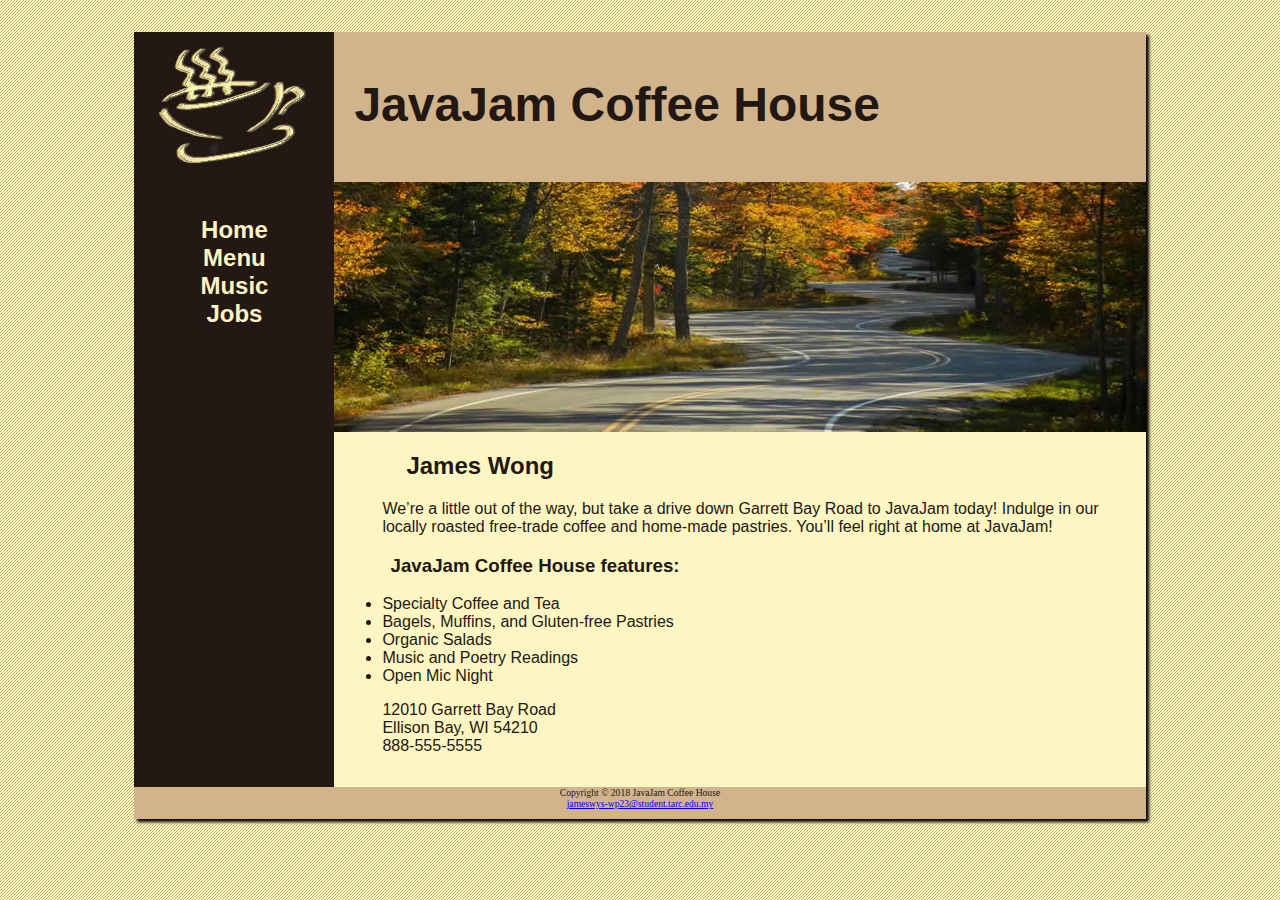
<file: index.html>
<!DOCTYPE html>
<html>

<head>
    <meta charset="utf-8">
    <title>JavaJam Coffee House</title>
    <link href="javajam.css" rel="stylesheet" type="text/css">
</head>

<body>
    <div id="wrapper">
        <header>
            <h1>JavaJam Coffee House</h1>
        </header>
        <nav>
            <ul>
                <li><a href="index.html"> Home</a></li>
                <li><a href="menu.html"> Menu</a></li>
                <li><a href="music.html"> Music</a></li>
                <li><a href="jobs.html"> Jobs</a></li>
            </ul>
        </nav>
        <main>
            <div id='heroroad'></div>
            <h2>James Wong</h2>
            <p>We&rsquo;re a little out of the way, but take a drive down Garrett Bay Road to JavaJam
                today! Indulge in our locally roasted free-trade coffee and home-made pastries.
                You&rsquo;ll feel right at home at JavaJam!</p>
            <h3>JavaJam Coffee House features:</h3>
            <ul>
                <li>Specialty Coffee and Tea</li>
                <li>Bagels, Muffins, and Gluten-free Pastries</li>
                <li>Organic Salads</li>
                <li>Music and Poetry Readings</li>
                <li>Open Mic Night</li>
            </ul>
            <div>
                12010 Garrett Bay Road<br>
                Ellison Bay, WI 54210<br>
                888-555-5555
            </div>
        </main>

        <footer>
            Copyright &copy; 2018 JavaJam Coffee House<br>
            <a href="mailto:jameswys-wp23@student.tarc.edu.my"> jameswys-wp23@student.tarc.edu.my</a>
        </footer>
</body>

</html>
</file>
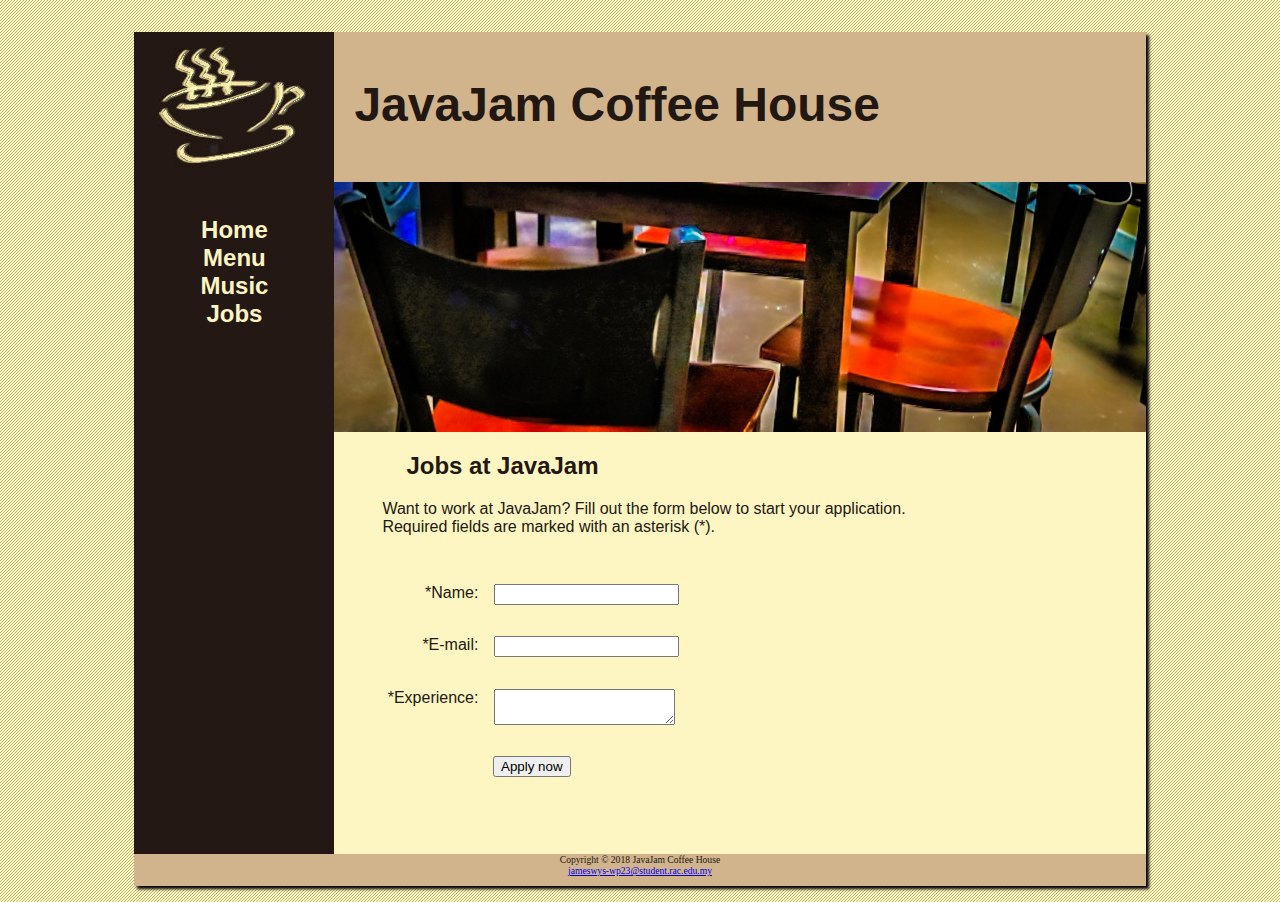
<file: jobs.html>
<!DOCTYPE html>
<html>

<head>
    <meta charset="utf-8">
    <link href="javajam.css" rel="stylesheet" type="text/css">
    <title>JavaJam Coffee House Jobs</title>
</head>

<body>
    <div id="wrapper">
        <header>
            <h1>JavaJam Coffee House</h1>
        </header>
        <nav>
            <ul>
                <li><a href="index.html"> Home</a></li>
                <li><a href="menu.html"> Menu</a></li>
                <li><a href="music.html"> Music</a></li>
                <li><a href="jobs.html"> Jobs</a></li>
            </ul>
        </nav>
        <main>
            <div id="herojobs"></div>
            <h2>Jobs at JavaJam</h2>
            <p>Want to work at JavaJam? Fill out the form below to start your application.
                <br>Required fields are marked with an asterisk (*).
            </p>
            <form action="https://webdevbasics.net/scripts/javajam8.php" method="post">
                <label for ="myName">*Name:</label>
                <input type="text" id="myName" name="myName" required><br> 

                <label for ="myEmail">*E-mail:</label>
                <input type="email" id="myEmail" name="myEmail" required><br>

                <label for ="myExperience">*Experience:</label>

                <textarea rows="2" cols="20" type="text" id="myExperience" name="myExperience" required></textarea><br>
                
                <input id="mySubmit" type="submit" value="Apply now">
            </form>
        </main>
        <footer>
            Copyright &copy; 2018 JavaJam Coffee House<br>
            <a href="mailto:jameswys-wp23@student.tarc.edu.my"> jameswys-wp23@student.rac.edu.my</a>
        </footer>
    </div>
    </p>

</body>

</html>
</file>
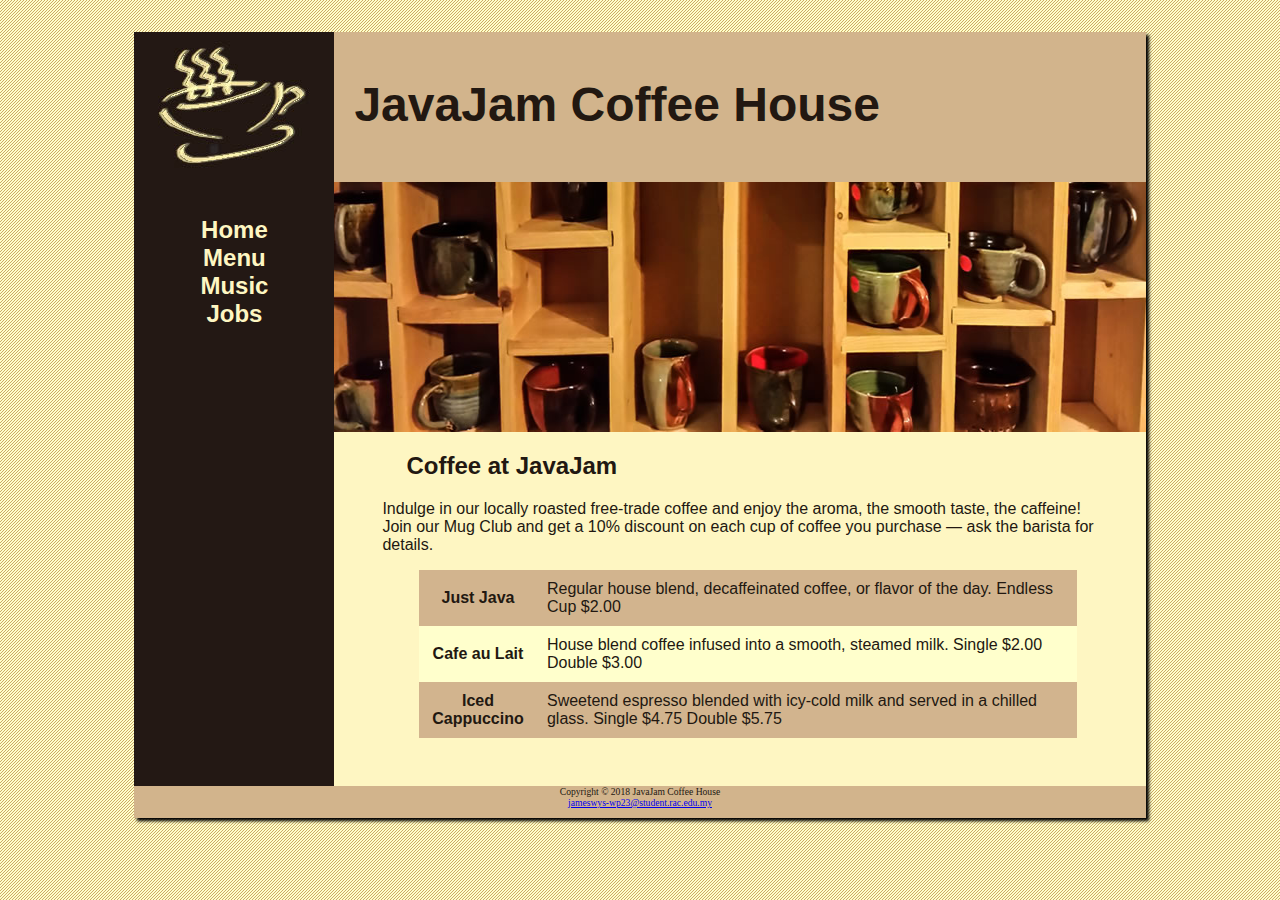
<file: menu.html>
<!DOCTYPE html>
<html>

<head>
    <meta charset="utf-8">
    <link href="javajam.css" rel="stylesheet" type="text/css">
    <title>JavaJam Coffee House</title>
</head>

<body>
    <div id="wrapper">
        <header>
            <h1>JavaJam Coffee House</h1>
        </header>
        <nav>
            <ul>
                <li><a href="index.html"> Home</a></li>
                <li><a href="menu.html"> Menu</a></li>
                <li><a href="music.html"> Music</a></li>
                <li><a href="jobs.html"> Jobs</a></li>
            </ul>
        </nav>
        <main>
            <div id="heromugs"></div>
            <h2> Coffee at JavaJam</h2>
            <p>
            <dl>Indulge in our locally roasted free-trade coffee and enjoy the aroma, the smooth
                taste, the caffeine! Join our Mug Club and get a 10% discount on each cup of
                coffee you purchase — ask the barista for details.</p>
                <table>
                    <tr>
                        <th>Just Java</th>
                        <td>Regular house blend, decaffeinated coffee, or flavor of the day. Endless Cup $2.00
                        </td>
                    </tr>
                    <tr>
                        <th>Cafe au Lait</th>
                        <td>
                            House blend coffee infused into a smooth, steamed milk. Single $2.00 Double $3.00
                        </td>
                    </tr>
                    <tr>
                        <th>Iced Cappuccino</th>
                        <td>
                            Sweetend espresso blended with icy-cold milk and served in a chilled glass. Single $4.75
                            Double $5.75
                        </td>
                    </tr>
                </table>
        </main>
        <footer>
            Copyright &copy; 2018 JavaJam Coffee House<br>
            <a href="mailto:jameswys-wp23@student.tarc.edu.my"> jameswys-wp23@student.rac.edu.my</a>
        </footer>
    </div>
    </p>

</body>

</html>
</file>
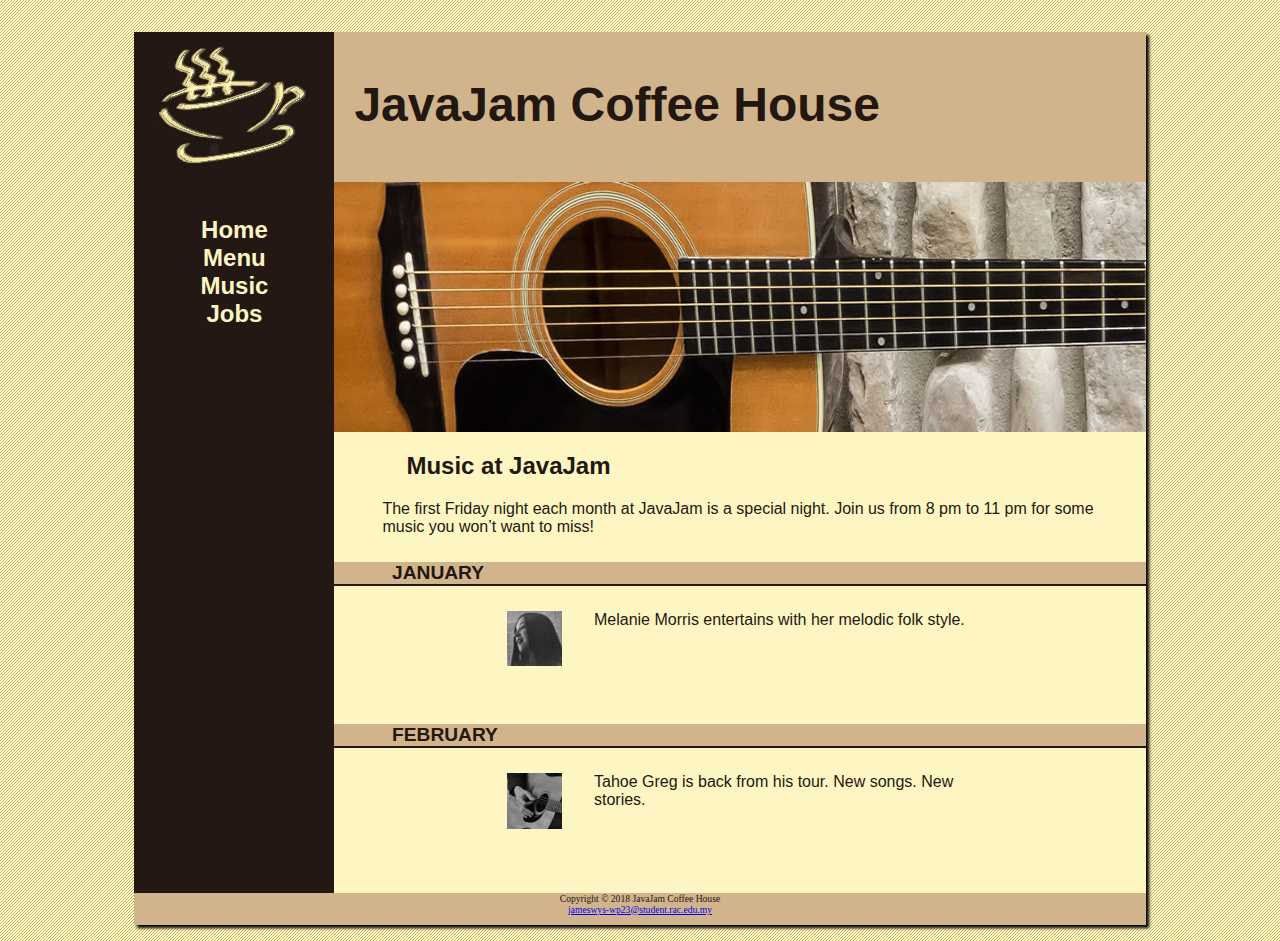
<file: music.html>
<!DOCTYPE html>
<html>

<head>
    <meta charset="utf-8">
    <link href="javajam.css" rel="stylesheet" type="text/css">
    <title>JavaJam Coffee House</title>
</head>

<body>
    <div id="wrapper">
        <header>
            <h1>JavaJam Coffee House</h1>
        </header>
        <nav>
            <ul>
                <li><a href="index.html"> Home</a></li>
                <li><a href="menu.html"> Menu</a></li>
                <li><a href="music.html"> Music</a></li>
                <li><a href="jobs.html"> Jobs</a></li>
            </ul>
        </nav>
        <main>
            <div id="heroguitar"></div>
            <h2>Music at JavaJam</h2>
            <p>The first Friday night each month at JavaJam is a special night. Join us from 8
                pm to 11 pm for some music you won’t want to miss!</p>

            <h4>January</h4>
            <div class="details">
                <a href="images/melanie.jpg"><img class="floatleft" src="images/melaniethumb.jpg" alt="Melanie Morris"
                        width="20%" height="20%"></a>
                Melanie Morris entertains with her melodic folk style.
            </div>


            <h4>February</h4>
            <div class="details">
                <a href="images/greg.jpg"><img class="floatleft" src="images/gregthumb.jpg" alt="Tahoe Greg" width="20%"
                        height="20%"></a>
                Tahoe Greg is back from his tour. New songs. New stories.
            </div>
        </main>
        <footer>
            Copyright &copy; 2018 JavaJam Coffee House<br>
            <a href="mailto:jameswys-wp23@student.tarc.edu.my"> jameswys-wp23@student.rac.edu.my</a>
        </footer>
        </p>
    </div>
</body>

</html>
</file>
<file: javajam.css>
﻿body {
  background-image: url("images/background.gif");
  background-color: #FCEBB6;
  color: #221811;
  font-family: verdana, arial, sans-serif
}

header {
  background-color: #D2B48C;
  height: 150px;
  background-image: url("images/javajamlogo.jpg");
  background-position: left;
  background-repeat: no-repeat
}

main {
  padding: 0 0 2em 0;
  margin-left: 200px;
  display: block;
  background-color: #FEF6C2;
}

h1 {
  padding-top: 45px;
  padding-left: 220px;
  font-size: 3em
}
h4 {
  background-color:#D2B48C;
  font-size: 1.2em;
  padding-left: .5em;
  padding-bottom: .25em;
  text-transform:uppercase;
  border-bottom: 2px solid #231814;
  padding-bottom: 0;
  clear:left;
}
nav {
  text-align: center;
  font-weight: bold;
  font-size: 1.5em;
  padding-top: 10px;
  float:left;
  width:200px
}

footer {
  background-color: #D2B48C;
  font-size: .60em;
  font-family: italic;
  text-align: center;
  padding-bottom: 10px;
  border-top: 2px;
  border-top-color: #221811
}

#wrapper {
  background-color: #231814;
  width: 80%;
  margin-right: auto;
  margin-left: auto;
  min-width: 900px;
  max-width: 1280px;
  box-shadow: 3px 3px 3px black;
}

.details {
  padding-left: 20%;
  padding-right: 20%;
  overflow:auto
}

nav a {
  text-decoration: none;
}
nav a:link { color: #FEF6C2; }
nav a:visited { color: #D2B48C; }
nav a:hover { color: #CC9933; }

img {
  padding-left: 10px;
  padding-right: 10px
}

* {
  box-sizing: border-box;
}

#heroroad {
  background-image: url('images/heroroad.jpg');
  background-size: 100% 100%;
  height: 250px
}

#heromugs {
  background-image: url("images/heromugs.jpg");
  background-size: 100% 100%;
  height: 250px
}

#heroguitar {
  background-image: url("images/heroguitar.jpg");
  background-size: 100% 100%;
  height: 250px
}

main h2,
main h3,
main h4,
main p,
main div,
main ul,
main dl {
  padding-left: 3em;
  padding-right: 2em;
}
nav ul {
  padding-left:0;
  list-style-type:none
}
.floatleft {
  float:left;
  padding-bottom:2em;
  padding-right:2em
}
header, nav, main, footer 
{ 
  display: block; 
}
table {
  border-spacing: 0;
  width: 90%;
  background-color: #FFFFCC;
  margin-left: auto;
  margin-right: auto
}
table td {
  padding: 10px
}
tr:nth-of-type(odd) {
  background-color: #D2B48E;
}
table th {
  font-weight: bold;
}
form {
  padding: 2em;
}
form label {
  float:left;
  display: block;
  text-align: right;
  width: 8em;
  padding-right: 1em
}
form input,
form textarea {
  display:block;
  margin-bottom: 1em
}
#mySubmit {
  margin-left:9.5em
}
#herojobs{
  background-image: url(images/herojobs.jpg);
  height: 250px;
  background-size: 100% 100%
}
</file>
